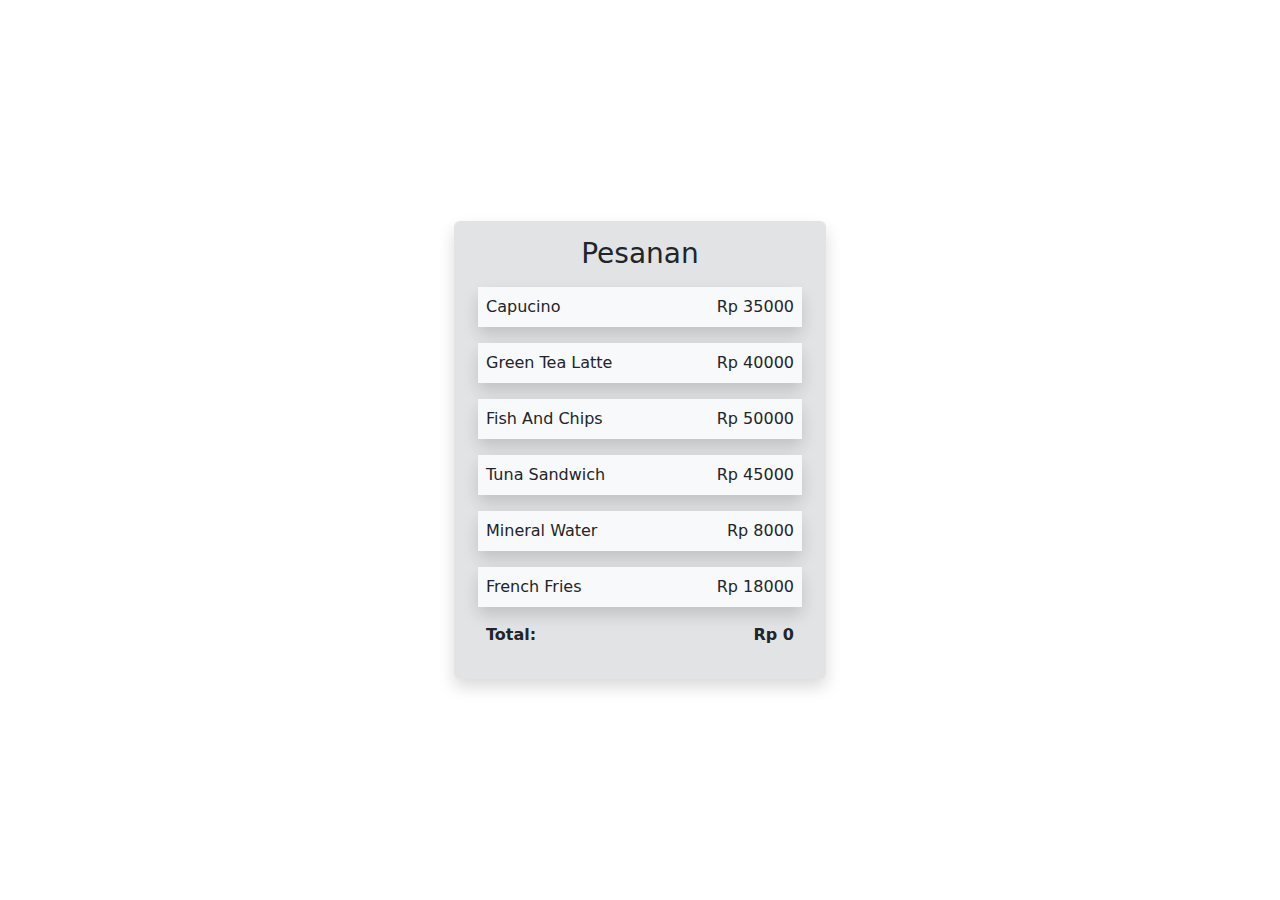
<file: P07_FormValidation/form_order/index.html>
<!DOCTYPE html>
<html lang="en">

<head>
    <meta charset="UTF-8">
    <meta http-equiv="X-UA-Compatible" content="IE=edge">
    <meta name="viewport" content="width=device-width, initial-scale=1.0">
    <link rel="stylesheet" href="bootstrap.min.css">
    <link rel="stylesheet" href="style.css">
    <script src="script.js" defer></script>
    <title>Pesanan</title>
</head>

<body>
    <div class="container min-vh-100 d-flex justify-content-center align-items-center">
        <div class="row align-items-center justify-content-center w-100">
            <div class="col-4 mx-auto bg-secondary p-3 px-4 shadow rounded border-1" style="--bs-bg-opacity: .2">
                <form action="" method="post">
                    <h3 class="text-center mb-3">Pesanan</h3>
                    <!-- LIST MENU DISINI -->
                </form>
                <div class="col d-flex justify-content-between fw-bolder px-2">
                    <p>Total:</p>
                    <p>Rp <span id="total">0</span></p>
                </div>
            </div>
        </div>
    </div>
</body>

</html>
</file>
<file: P07_FormValidation/form_order/style.css>
.form-group label {
    cursor: pointer;
}
</file>
